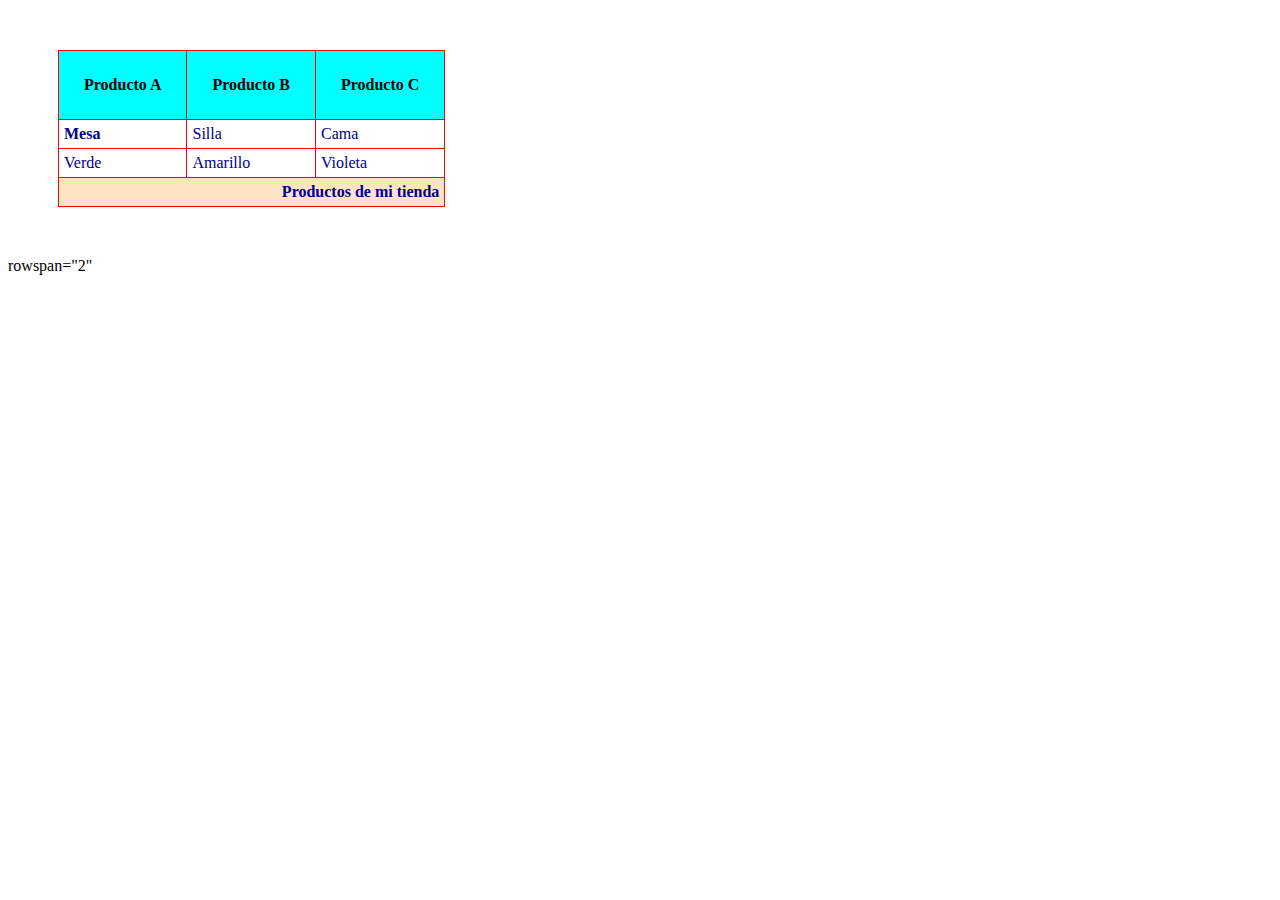
<file: tabla/index.html>
<!DOCTYPE html>
<html lang="es">

<head>
    <meta charset="UTF-8">
    <meta name="viewport" content="width=device-width, initial-scale=1.0">
    <title>Web con tablas</title>
    <link rel="stylesheet" href="style.css">
</head>

<body>
    <table>
        <thead>
            <tr>
                <th>Producto A</th>
                <th>Producto B</th>
                <th>Producto C</th>
            </tr>
        </thead>
        <tbody>
            <tr>
                <td id="celdaMesa">Mesa</td>
                <td>Silla</td>
                <td>Cama</td>
            </tr>
            <tr>
                <td>Verde</td>
                <td>Amarillo</td>
                <td>Violeta</td>
            </tr>
        </tbody>
        <tfoot>
            <tr>
                <td colspan="3">Productos de mi tienda</td>
            </tr>
        </tfoot>
    </table>
    
    </table>
           <thead>
               <tbody>
                   <tr>
                        <td> rowspan="2" </td>
                        <td></td>
                </tr>
               </tbody>
           </thead>
           
</body>

</html>
</file>
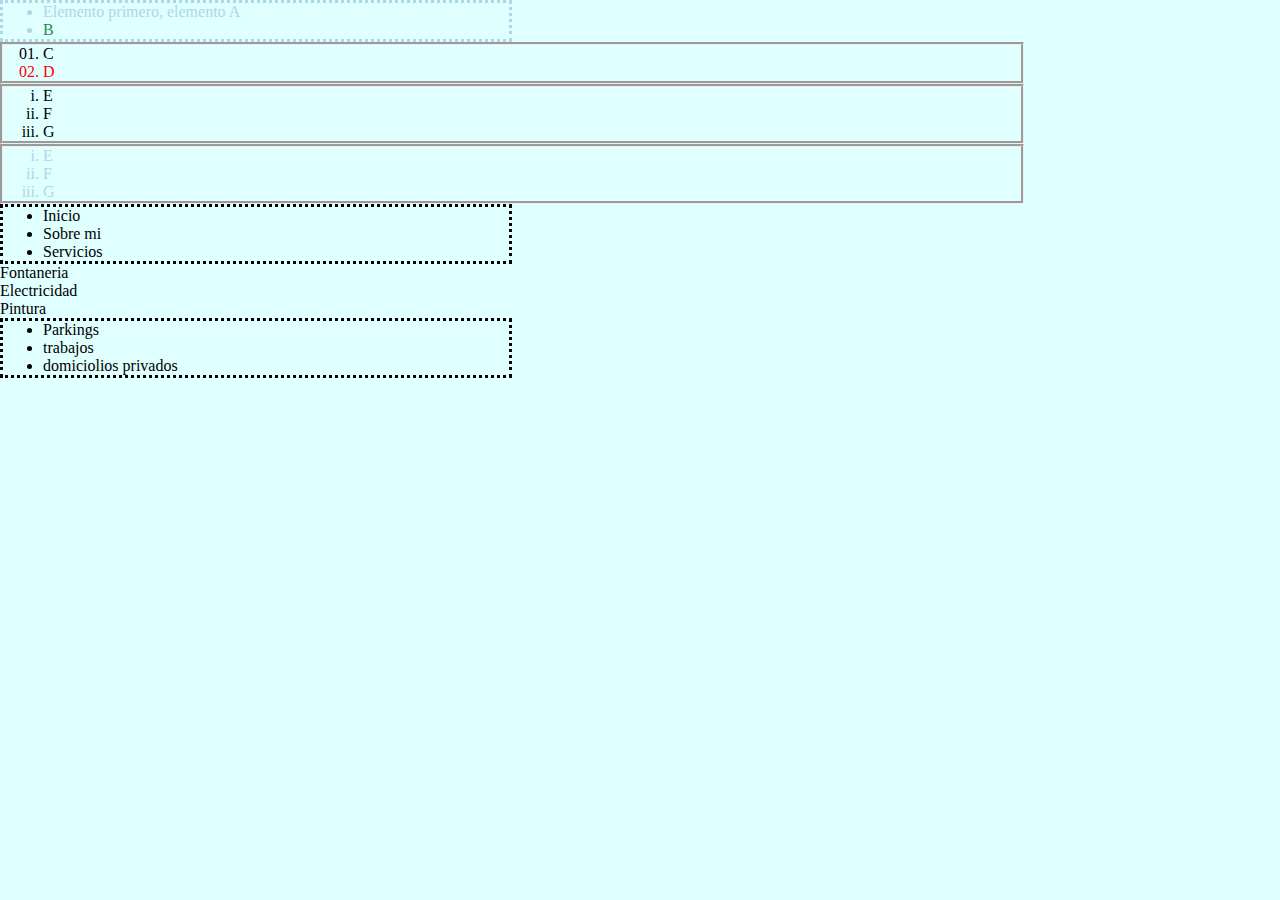
<file: web-listas/index.html>
<!DOCTYPE html>
<html lang="es">
<head>
    <meta charset="UTF-8">
    <meta name="viewport" content="width=device-width, initial-scale=1.0">
    <title>Web con listas</title>
    <link rel="stylesheet" href="style.css">
</head>
<body>
    <ul class="listaAzul">
        <li>Elemento primero, elemento A</li>
        <li><span id="textoB">B</span></li>
    </ul>
    <ol>
        <li>C</li>
        <li id="celdaD">D</li>
    </ol>
    <ol class="listaromanos">
        <li>E</li>
        <li>F</li>  
        <li>G</li>
    </ol>
    <ol class="listaromanos listaAzul">
        <li>E</li>
        <li>F</li>  
        <li>G</li>
    </ol>
<ul>
    <li>Inicio</li>
    <li>Sobre mi</li>
    <li>Servicios</li>
        </ul>
                <li>Fontaneria</li>
                <li>Electricidad</li>
                <li>Pintura</li>
        </ul>
            <ul>
                <li>Parkings</li>
                <li>trabajos</li>
                <li>domiciolios privados</li>
            </ul>


</body>
</html>
</file>
<file: tabla/style.css>
table {
    border-collapse: collapse;
    margin: 50px;
}

td, th {
    border-style: solid;
    padding: 25px;
    border-width: 1px;
    border-color: red;
}

td {
    color: darkblue;
    padding: 5px;
}

th {
    background-color: aqua;
    text-align: start;
}

tfoot{
    background-color: bisque;
    font-weight: bold;
    text-align: right;
}

#celdaMesa{
    font-weight: bold;
}
</file>
<file: web-listas/style.css>
*{
    margin: 0;
    box-sizing: border-box;
}

body{
    background-color: lightcyan;
}

ul{
    border-style: dotted;
    width: 40%;
}
ol{
    border-style: groove;
    width: 80%;
    list-style-type:decimal-leading-zero;

}

li{
    width: 60%;
}

#celdaD{
    color: red;
}

#textoB{
    color: seagreen;
}
.listaromanos{
    list-style-type: lower-roman;
}

.listaAzul{
    color: lightblue;
}
.Uno{
    list-style-type: armenian;
}
</file>
